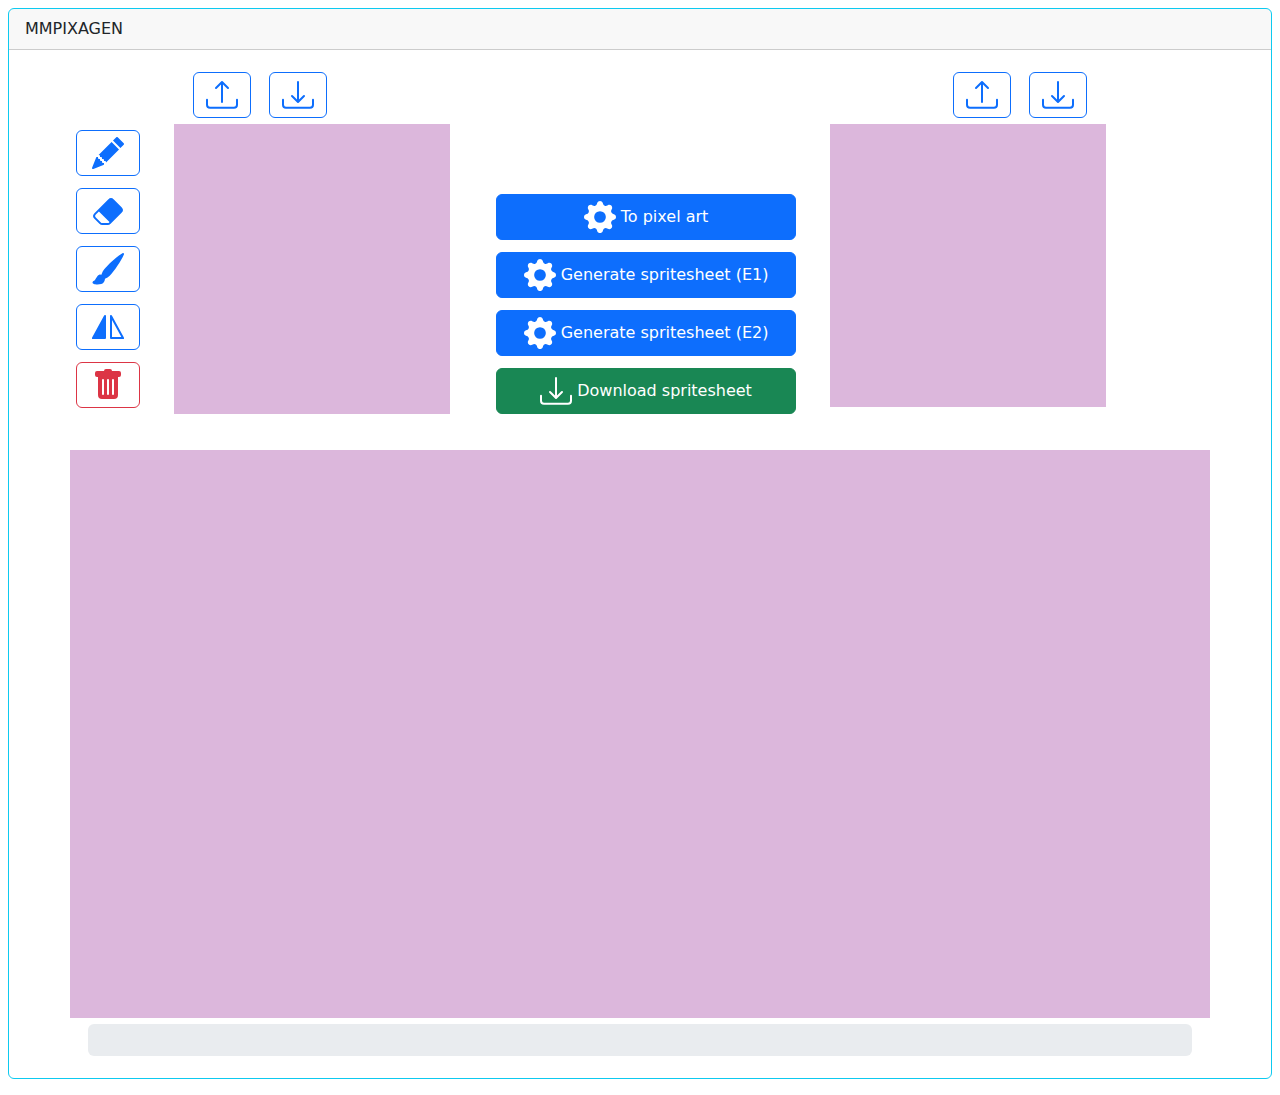
<file: ui/static/index.html>
<!doctype html>
<html lang="en">
<head>
    <meta charset="utf-8">
    <meta name="viewport" content="width=device-width, initial-scale=1">
    <title>MMPIXAGEN</title>
    <link href="https://cdn.jsdelivr.net/npm/bootstrap@5.3.3/dist/css/bootstrap.min.css" rel="stylesheet"
          integrity="sha384-QWTKZyjpPEjISv5WaRU9OFeRpok6YctnYmDr5pNlyT2bRjXh0JMhjY6hW+ALEwIH" crossorigin="anonymous">
    <link href="main.css" rel="stylesheet">
</head>
<body>
<div id="main-window" class="m-2">
    <div class="card border-info mb-3">
        <div class="card-header">MMPIXAGEN</div>
        <div class="card-body">
            <div class="container text-center">
                <!-- Top row elements section -->
                <div class="row">
                    <!-- Section to create line sketch -->
                    <div class="col">
                        <div class="row">
                            <div class="col">
                                <!-- Upload button -->
                                <label for="uploadSketch" class="custom-file-upload btn btn-outline-primary">
                                    <svg xmlns="http://www.w3.org/2000/svg" width="32" height="32" fill="currentColor"
                                         class="bi bi-upload" viewBox="0 0 16 16">
                                        <path d="M.5 9.9a.5.5 0 0 1 .5.5v2.5a1 1 0 0 0 1 1h12a1 1 0 0 0 1-1v-2.5a.5.5 0 0 1 1 0v2.5a2 2 0 0 1-2 2H2a2 2 0 0 1-2-2v-2.5a.5.5 0 0 1 .5-.5"></path>
                                        <path d="M7.646 1.146a.5.5 0 0 1 .708 0l3 3a.5.5 0 0 1-.708.708L8.5 2.707V11.5a.5.5 0 0 1-1 0V2.707L5.354 4.854a.5.5 0 1 1-.708-.708z"></path>
                                    </svg>
                                </label>
                                <input class="margin" type="file" formnovalidate id="uploadSketch" name="file"
                                       accept="image/png">
                                <!-- Download button -->
                                <button type="button" class="btn btn-outline-primary"
                                        onclick="downloadCanvas('sketch')">
                                    <svg xmlns="http://www.w3.org/2000/svg" width="32" height="32" fill="currentColor"
                                         class="bi bi-download" viewBox="0 0 16 16">
                                        <path d="M.5 9.9a.5.5 0 0 1 .5.5v2.5a1 1 0 0 0 1 1h12a1 1 0 0 0 1-1v-2.5a.5.5 0 0 1 1 0v2.5a2 2 0 0 1-2 2H2a2 2 0 0 1-2-2v-2.5a.5.5 0 0 1 .5-.5"></path>
                                        <path d="M7.646 11.854a.5.5 0 0 0 .708 0l3-3a.5.5 0 0 0-.708-.708L8.5 10.293V1.5a.5.5 0 0 0-1 0v8.793L5.354 8.146a.5.5 0 1 0-.708.708z"></path>
                                    </svg>
                                </button>
                            </div>
                        </div>
                        <div class="row">
                            <div class="col">
                                <div class="row">
                                    <!-- Pencil button -->
                                    <button type="button" class="btn btn-outline-primary" style="width: 64px"
                                            onclick="sketchUsePen()">
                                        <svg xmlns="http://www.w3.org/2000/svg" width="32" height="32"
                                             fill="currentColor" class="bi bi-pencil-fill" viewBox="0 0 16 16">
                                            <path d="M12.854.146a.5.5 0 0 0-.707 0L10.5 1.793 14.207 5.5l1.647-1.646a.5.5 0 0 0 0-.708zm.646 6.061L9.793 2.5 3.293 9H3.5a.5.5 0 0 1 .5.5v.5h.5a.5.5 0 0 1 .5.5v.5h.5a.5.5 0 0 1 .5.5v.5h.5a.5.5 0 0 1 .5.5v.207zm-7.468 7.468A.5.5 0 0 1 6 13.5V13h-.5a.5.5 0 0 1-.5-.5V12h-.5a.5.5 0 0 1-.5-.5V11h-.5a.5.5 0 0 1-.5-.5V10h-.5a.5.5 0 0 1-.175-.032l-.179.178a.5.5 0 0 0-.11.168l-2 5a.5.5 0 0 0 .65.65l5-2a.5.5 0 0 0 .168-.11z"></path>
                                        </svg>
                                    </button>
                                    <!-- Eraser button -->
                                    <button type="button" class="btn btn-outline-primary" style="width: 64px"
                                            onclick="sketchUseEraser()">
                                        <svg xmlns="http://www.w3.org/2000/svg" width="32" height="32"
                                             fill="currentColor" class="bi bi-eraser-fill" viewBox="0 0 16 16">
                                            <path d="M8.086 2.207a2 2 0 0 1 2.828 0l3.879 3.879a2 2 0 0 1 0 2.828l-5.5 5.5A2 2 0 0 1 7.879 15H5.12a2 2 0 0 1-1.414-.586l-2.5-2.5a2 2 0 0 1 0-2.828zm.66 11.34L3.453 8.254 1.914 9.793a1 1 0 0 0 0 1.414l2.5 2.5a1 1 0 0 0 .707.293H7.88a1 1 0 0 0 .707-.293z"></path>
                                        </svg>
                                    </button>
                                    <!-- Brush size toggle button -->
                                    <button type="button" class="btn btn-outline-primary" style="width: 64px"
                                            onclick="sketchSetBrushSize()">
                                        <svg xmlns="http://www.w3.org/2000/svg" width="32" height="32"
                                             fill="currentColor" class="bi bi-brush-fill" viewBox="0 0 16 16">
                                            <path d="M15.825.12a.5.5 0 0 1 .132.584c-1.53 3.43-4.743 8.17-7.095 10.64a6.1 6.1 0 0 1-2.373 1.534c-.018.227-.06.538-.16.868-.201.659-.667 1.479-1.708 1.74a8.1 8.1 0 0 1-3.078.132 4 4 0 0 1-.562-.135 1.4 1.4 0 0 1-.466-.247.7.7 0 0 1-.204-.288.62.62 0 0 1 .004-.443c.095-.245.316-.38.461-.452.394-.197.625-.453.867-.826.095-.144.184-.297.287-.472l.117-.198c.151-.255.326-.54.546-.848.528-.739 1.201-.925 1.746-.896q.19.012.348.048c.062-.172.142-.38.238-.608.261-.619.658-1.419 1.187-2.069 2.176-2.67 6.18-6.206 9.117-8.104a.5.5 0 0 1 .596.04"></path>
                                        </svg>
                                    </button>
                                    <!-- Mirror draw button -->
                                    <button type="button" class="btn btn-outline-primary" style="width: 64px"
                                            onclick="sketchCanvasSetMirror()">
                                        <svg xmlns="http://www.w3.org/2000/svg" width="32" height="32"
                                             fill="currentColor" class="bi bi-symmetry-vertical" viewBox="0 0 16 16">
                                            <path d="M7 2.5a.5.5 0 0 0-.939-.24l-6 11A.5.5 0 0 0 .5 14h6a.5.5 0 0 0 .5-.5zm2.376-.484a.5.5 0 0 1 .563.245l6 11A.5.5 0 0 1 15.5 14h-6a.5.5 0 0 1-.5-.5v-11a.5.5 0 0 1 .376-.484M10 4.46V13h4.658z"></path>
                                        </svg>
                                    </button>
                                    <!-- Clear button -->
                                    <button type="button" class="btn btn-outline-danger" style="width: 64px"
                                            onclick="sketchClearCanvas()">
                                        <svg xmlns="http://www.w3.org/2000/svg" width="32" height="32"
                                             fill="currentColor" class="bi bi-trash-fill" viewBox="0 0 16 16">
                                            <path d="M2.5 1a1 1 0 0 0-1 1v1a1 1 0 0 0 1 1H3v9a2 2 0 0 0 2 2h6a2 2 0 0 0 2-2V4h.5a1 1 0 0 0 1-1V2a1 1 0 0 0-1-1H10a1 1 0 0 0-1-1H7a1 1 0 0 0-1 1zm3 4a.5.5 0 0 1 .5.5v7a.5.5 0 0 1-1 0v-7a.5.5 0 0 1 .5-.5M8 5a.5.5 0 0 1 .5.5v7a.5.5 0 0 1-1 0v-7A.5.5 0 0 1 8 5m3 .5v7a.5.5 0 0 1-1 0v-7a.5.5 0 0 1 1 0"></path>
                                        </svg>
                                    </button>
                                </div>
                            </div>
                            <!-- Div for drawn/uploaded sketch-->
                            <div class="col canvas-parent">
                                <canvas id="sketch" width="256" height="256"></canvas>
                            </div>
                        </div>
                    </div>
                    <!-- End of line sketch section -->

                    <!-- Main buttons -->
                    <div class="col">
                        <div class="row"
                             style="margin-top: calc(50% - 56px); max-width: 300px; margin-left: calc(50% - 150px)">
                            <!-- 'To pixel art' button -->
                            <button type="button" class="btn btn-primary" onclick="genImage()">
                                <svg xmlns="http://www.w3.org/2000/svg" width="32" height="32" fill="currentColor"
                                     class="bi bi-gear-fill" viewBox="0 0 16 16">
                                    <path d="M9.405 1.05c-.413-1.4-2.397-1.4-2.81 0l-.1.34a1.464 1.464 0 0 1-2.105.872l-.31-.17c-1.283-.698-2.686.705-1.987 1.987l.169.311c.446.82.023 1.841-.872 2.105l-.34.1c-1.4.413-1.4 2.397 0 2.81l.34.1a1.464 1.464 0 0 1 .872 2.105l-.17.31c-.698 1.283.705 2.686 1.987 1.987l.311-.169a1.464 1.464 0 0 1 2.105.872l.1.34c.413 1.4 2.397 1.4 2.81 0l.1-.34a1.464 1.464 0 0 1 2.105-.872l.31.17c1.283.698 2.686-.705 1.987-1.987l-.169-.311a1.464 1.464 0 0 1 .872-2.105l.34-.1c1.4-.413 1.4-2.397 0-2.81l-.34-.1a1.464 1.464 0 0 1-.872-2.105l.17-.31c.698-1.283-.705-2.686-1.987-1.987l-.311.169a1.464 1.464 0 0 1-2.105-.872zM8 10.93a2.929 2.929 0 1 1 0-5.86 2.929 2.929 0 0 1 0 5.858z"></path>
                                </svg>
                                To pixel art
                            </button>
                            <!-- 'Generate spritesheet E1' button -->
                            <button type="button" class="btn btn-primary" onclick="genSpriteSheet('e1')">
                                <svg xmlns="http://www.w3.org/2000/svg" width="32" height="32" fill="currentColor"
                                     class="bi bi-gear-fill" viewBox="0 0 16 16">
                                    <path d="M9.405 1.05c-.413-1.4-2.397-1.4-2.81 0l-.1.34a1.464 1.464 0 0 1-2.105.872l-.31-.17c-1.283-.698-2.686.705-1.987 1.987l.169.311c.446.82.023 1.841-.872 2.105l-.34.1c-1.4.413-1.4 2.397 0 2.81l.34.1a1.464 1.464 0 0 1 .872 2.105l-.17.31c-.698 1.283.705 2.686 1.987 1.987l.311-.169a1.464 1.464 0 0 1 2.105.872l.1.34c.413 1.4 2.397 1.4 2.81 0l.1-.34a1.464 1.464 0 0 1 2.105-.872l.31.17c1.283.698 2.686-.705 1.987-1.987l-.169-.311a1.464 1.464 0 0 1 .872-2.105l.34-.1c1.4-.413 1.4-2.397 0-2.81l-.34-.1a1.464 1.464 0 0 1-.872-2.105l.17-.31c.698-1.283-.705-2.686-1.987-1.987l-.311.169a1.464 1.464 0 0 1-2.105-.872zM8 10.93a2.929 2.929 0 1 1 0-5.86 2.929 2.929 0 0 1 0 5.858z"></path>
                                </svg>
                                Generate spritesheet (E1)
                            </button>
                            <!-- 'Generate spritesheet E2' button -->
                            <button type="button" class="btn btn-primary" onclick="genSpriteSheet('e2')">
                                <svg xmlns="http://www.w3.org/2000/svg" width="32" height="32" fill="currentColor"
                                     class="bi bi-gear-fill" viewBox="0 0 16 16">
                                    <path d="M9.405 1.05c-.413-1.4-2.397-1.4-2.81 0l-.1.34a1.464 1.464 0 0 1-2.105.872l-.31-.17c-1.283-.698-2.686.705-1.987 1.987l.169.311c.446.82.023 1.841-.872 2.105l-.34.1c-1.4.413-1.4 2.397 0 2.81l.34.1a1.464 1.464 0 0 1 .872 2.105l-.17.31c-.698 1.283.705 2.686 1.987 1.987l.311-.169a1.464 1.464 0 0 1 2.105.872l.1.34c.413 1.4 2.397 1.4 2.81 0l.1-.34a1.464 1.464 0 0 1 2.105-.872l.31.17c1.283.698 2.686-.705 1.987-1.987l-.169-.311a1.464 1.464 0 0 1 .872-2.105l.34-.1c1.4-.413 1.4-2.397 0-2.81l-.34-.1a1.464 1.464 0 0 1-.872-2.105l.17-.31c.698-1.283-.705-2.686-1.987-1.987l-.311.169a1.464 1.464 0 0 1-2.105-.872zM8 10.93a2.929 2.929 0 1 1 0-5.86 2.929 2.929 0 0 1 0 5.858z"></path>
                                </svg>
                                Generate spritesheet (E2)
                            </button>
                            <!-- 'Download spritesheet' button -->
                            <button type="button" class="btn btn-success" onclick="downloadCanvas('sheet')">
                                <svg xmlns="http://www.w3.org/2000/svg" width="32" height="32" fill="currentColor"
                                     class="bi bi-download" viewBox="0 0 16 16">
                                    <path d="M.5 9.9a.5.5 0 0 1 .5.5v2.5a1 1 0 0 0 1 1h12a1 1 0 0 0 1-1v-2.5a.5.5 0 0 1 1 0v2.5a2 2 0 0 1-2 2H2a2 2 0 0 1-2-2v-2.5a.5.5 0 0 1 .5-.5"></path>
                                    <path d="M7.646 11.854a.5.5 0 0 0 .708 0l3-3a.5.5 0 0 0-.708-.708L8.5 10.293V1.5a.5.5 0 0 0-1 0v8.793L5.354 8.146a.5.5 0 1 0-.708.708z"></path>
                                </svg>
                                Download spritesheet
                            </button>
                        </div>
                    </div>

                    <!-- Pixel sprite section -->
                    <div class="col">
                        <div class="row">
                            <div class="col">
                                <!-- Upload button -->
                                <label for="uploadPixel" class="custom-file-upload btn btn-outline-primary">
                                    <svg xmlns="http://www.w3.org/2000/svg" width="32" height="32" fill="currentColor"
                                         class="bi bi-upload" viewBox="0 0 16 16">
                                        <path d="M.5 9.9a.5.5 0 0 1 .5.5v2.5a1 1 0 0 0 1 1h12a1 1 0 0 0 1-1v-2.5a.5.5 0 0 1 1 0v2.5a2 2 0 0 1-2 2H2a2 2 0 0 1-2-2v-2.5a.5.5 0 0 1 .5-.5"></path>
                                        <path d="M7.646 1.146a.5.5 0 0 1 .708 0l3 3a.5.5 0 0 1-.708.708L8.5 2.707V11.5a.5.5 0 0 1-1 0V2.707L5.354 4.854a.5.5 0 1 1-.708-.708z"></path>
                                    </svg>
                                </label>
                                <input class="margin" type="file" formnovalidate id="uploadPixel" name="file"
                                       accept="image/png">
                                <!-- Download button -->
                                <button type="button" class="btn btn-outline-primary"
                                        onclick="downloadCanvas('pixelArt')">
                                    <svg xmlns="http://www.w3.org/2000/svg" width="32" height="32" fill="currentColor"
                                         class="bi bi-download" viewBox="0 0 16 16">
                                        <path d="M.5 9.9a.5.5 0 0 1 .5.5v2.5a1 1 0 0 0 1 1h12a1 1 0 0 0 1-1v-2.5a.5.5 0 0 1 1 0v2.5a2 2 0 0 1-2 2H2a2 2 0 0 1-2-2v-2.5a.5.5 0 0 1 .5-.5"></path>
                                        <path d="M7.646 11.854a.5.5 0 0 0 .708 0l3-3a.5.5 0 0 0-.708-.708L8.5 10.293V1.5a.5.5 0 0 0-1 0v8.793L5.354 8.146a.5.5 0 1 0-.708.708z"></path>
                                    </svg>
                                </button>
                            </div>
                        </div>
                        <!-- Div to hold pixel sprite image -->
                        <div class="row">
                            <div class="col canvas-parent" style="max-width: 276px">
                                <canvas id="pixelArt" width="256" height="256"></canvas>
                            </div>
                        </div>
                    </div>
                    <!-- End of pixel sprite section -->
                </div>
                <!-- End of top row elements section -->

                <!-- Generate spritesheet section -->
                <div class="row canvas-parent" style="margin-top: 30px;">
                    <canvas id="sheet" width="512px" height="256px" style=""></canvas>
                </div>
                <!-- End of generate spritesheet section -->

                <!-- Progress bar section -->
                <div class="row">
                    <div class="col">
                        <div id="progressParent" class="progress" role="progressbar" aria-label="Progress Bar"
                             aria-valuenow="0"
                             aria-valuemin="0" aria-valuemax="100" style="height: 32px">
                            <div id="progress" class="progress-bar progress-bar-striped progress-bar-animated"
                                 style="width: 0">0%
                            </div>
                        </div>
                    </div>
                </div>
                <!-- End of progress bar section -->
            </div>

        </div>
    </div>
</div>
<script src="https://cdn.jsdelivr.net/npm/bootstrap@5.3.3/dist/js/bootstrap.bundle.min.js"
        integrity="sha384-YvpcrYf0tY3lHB60NNkmXc5s9fDVZLESaAA55NDzOxhy9GkcIdslK1eN7N6jIeHz"
        crossorigin="anonymous"></script>
<script src="https://code.jquery.com/jquery-3.7.1.min.js"
        integrity="sha256-/JqT3SQfawRcv/BIHPThkBvs0OEvtFFmqPF/lYI/Cxo=" crossorigin="anonymous"></script>
<script src="main.js"></script>
</body>
</html>
</file>
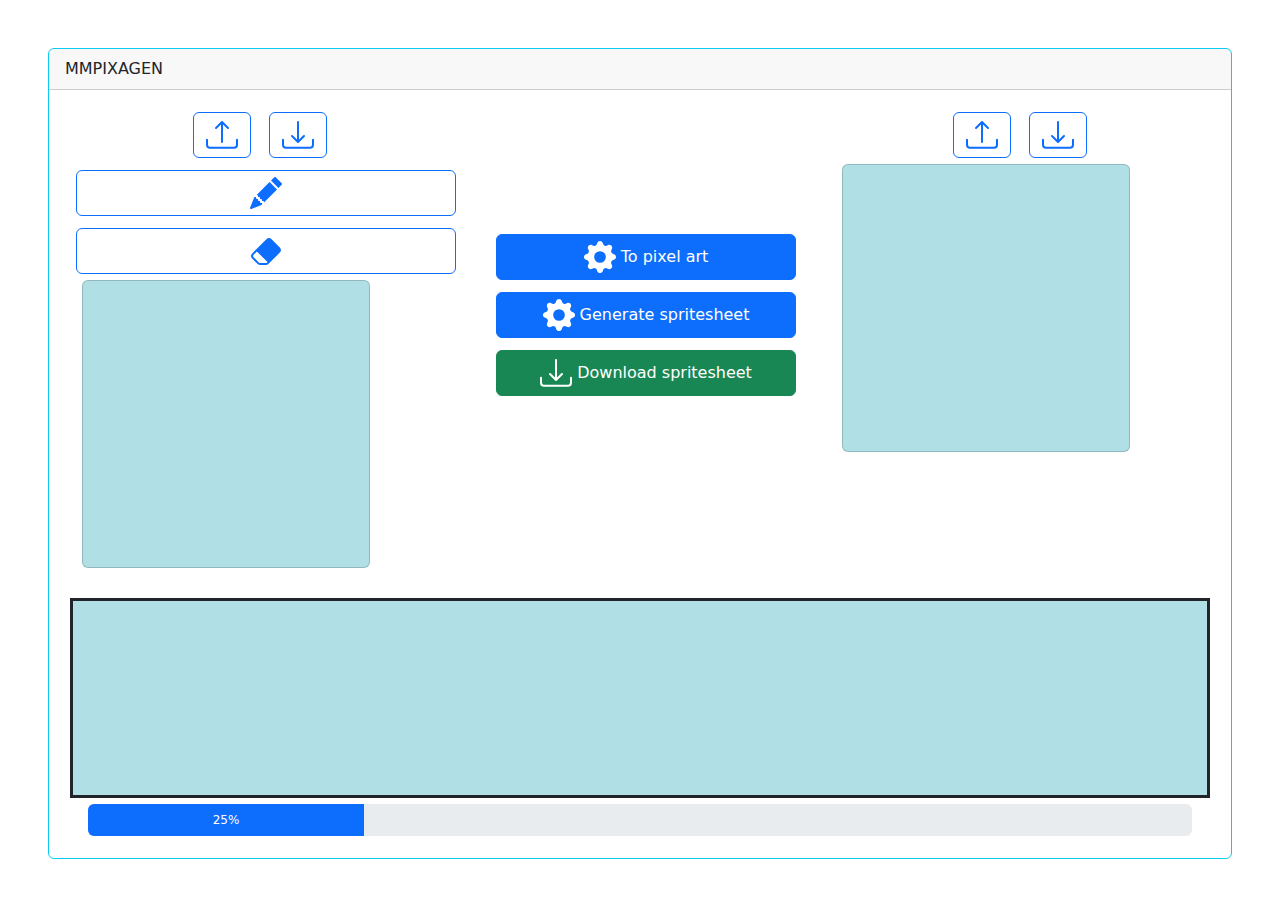
<file: ui/main.html>
<!doctype html>
<html lang="en">
<head>
    <meta charset="utf-8">
    <meta name="viewport" content="width=device-width, initial-scale=1">
    <title>MMPIXAGEN</title>
    <link href="https://cdn.jsdelivr.net/npm/bootstrap@5.3.3/dist/css/bootstrap.min.css" rel="stylesheet"
          integrity="sha384-QWTKZyjpPEjISv5WaRU9OFeRpok6YctnYmDr5pNlyT2bRjXh0JMhjY6hW+ALEwIH" crossorigin="anonymous">
    <style>
        .btn, .progress {
            margin: 6px;
        }

        #sprite-sheet-gen {
            height: 200px;
            width: 100%;
            background-color: powderblue;
            border: solid;
        }
    </style>
</head>
<body>
<div id="main-window" class="m-5">

    <div class="card border-info mb-3">
        <div class="card-header">MMPIXAGEN</div>
        <div class="card-body">
            <div class="container text-center">
                <!-- Top row elements section -->
                <div class="row">
                    <!-- Section to create line sketch -->
                    <div class="col">
                        <div class="row">
                            <div class="col">
                                <!-- Upload button -->
                                <button type="button" class="btn btn-outline-primary">
                                    <svg xmlns="http://www.w3.org/2000/svg" width="32" height="32" fill="currentColor"
                                         class="bi bi-upload" viewBox="0 0 16 16">
                                        <path d="M.5 9.9a.5.5 0 0 1 .5.5v2.5a1 1 0 0 0 1 1h12a1 1 0 0 0 1-1v-2.5a.5.5 0 0 1 1 0v2.5a2 2 0 0 1-2 2H2a2 2 0 0 1-2-2v-2.5a.5.5 0 0 1 .5-.5"/>
                                        <path d="M7.646 1.146a.5.5 0 0 1 .708 0l3 3a.5.5 0 0 1-.708.708L8.5 2.707V11.5a.5.5 0 0 1-1 0V2.707L5.354 4.854a.5.5 0 1 1-.708-.708z"/>
                                    </svg>
                                </button>
                                <!-- Download button -->
                                <button type="button" class="btn btn-outline-primary">
                                    <svg xmlns="http://www.w3.org/2000/svg" width="32" height="32" fill="currentColor"
                                         class="bi bi-download" viewBox="0 0 16 16">
                                        <path d="M.5 9.9a.5.5 0 0 1 .5.5v2.5a1 1 0 0 0 1 1h12a1 1 0 0 0 1-1v-2.5a.5.5 0 0 1 1 0v2.5a2 2 0 0 1-2 2H2a2 2 0 0 1-2-2v-2.5a.5.5 0 0 1 .5-.5"/>
                                        <path d="M7.646 11.854a.5.5 0 0 0 .708 0l3-3a.5.5 0 0 0-.708-.708L8.5 10.293V1.5a.5.5 0 0 0-1 0v8.793L5.354 8.146a.5.5 0 1 0-.708.708z"/>
                                    </svg>
                                </button>
                            </div>
                        </div>
                        <div class="row">
                            <div class="col">
                                <div class="row">
                                    <!-- Pencil button -->
                                    <button type="button" class="btn btn-outline-primary">
                                        <svg xmlns="http://www.w3.org/2000/svg" width="32" height="32"
                                             fill="currentColor" class="bi bi-pencil-fill" viewBox="0 0 16 16">
                                            <path d="M12.854.146a.5.5 0 0 0-.707 0L10.5 1.793 14.207 5.5l1.647-1.646a.5.5 0 0 0 0-.708zm.646 6.061L9.793 2.5 3.293 9H3.5a.5.5 0 0 1 .5.5v.5h.5a.5.5 0 0 1 .5.5v.5h.5a.5.5 0 0 1 .5.5v.5h.5a.5.5 0 0 1 .5.5v.207zm-7.468 7.468A.5.5 0 0 1 6 13.5V13h-.5a.5.5 0 0 1-.5-.5V12h-.5a.5.5 0 0 1-.5-.5V11h-.5a.5.5 0 0 1-.5-.5V10h-.5a.5.5 0 0 1-.175-.032l-.179.178a.5.5 0 0 0-.11.168l-2 5a.5.5 0 0 0 .65.65l5-2a.5.5 0 0 0 .168-.11z"/>
                                        </svg>
                                    </button>
                                    <!-- Eraser button -->
                                    <button type="button" class="btn btn-outline-primary">
                                        <svg xmlns="http://www.w3.org/2000/svg" width="32" height="32"
                                             fill="currentColor" class="bi bi-eraser-fill" viewBox="0 0 16 16">
                                            <path d="M8.086 2.207a2 2 0 0 1 2.828 0l3.879 3.879a2 2 0 0 1 0 2.828l-5.5 5.5A2 2 0 0 1 7.879 15H5.12a2 2 0 0 1-1.414-.586l-2.5-2.5a2 2 0 0 1 0-2.828zm.66 11.34L3.453 8.254 1.914 9.793a1 1 0 0 0 0 1.414l2.5 2.5a1 1 0 0 0 .707.293H7.88a1 1 0 0 0 .707-.293z"/>
                                        </svg>
                                    </button>
                                </div>
                            </div>
                            <!-- Div for drawn/uploaded sketch-->
                            <div class="col">
                                <div class="card" style="width: 18rem; height: 18rem; background-color: powderblue;">
                                </div>
                            </div>
                        </div>
                    </div>
                    <!-- End of line sketch section -->

                    <!-- Main buttons -->
                    <div class="col">
                        <div class="row"
                             style="margin-top: calc(50% - 56px); max-width: 300px; margin-left: calc(50% - 150px)">
                            <!-- 'To pixel art' button -->
                            <button type="button" class="btn btn-primary">
                                <svg xmlns="http://www.w3.org/2000/svg" width="32" height="32" fill="currentColor"
                                     class="bi bi-gear-fill" viewBox="0 0 16 16">
                                    <path d="M9.405 1.05c-.413-1.4-2.397-1.4-2.81 0l-.1.34a1.464 1.464 0 0 1-2.105.872l-.31-.17c-1.283-.698-2.686.705-1.987 1.987l.169.311c.446.82.023 1.841-.872 2.105l-.34.1c-1.4.413-1.4 2.397 0 2.81l.34.1a1.464 1.464 0 0 1 .872 2.105l-.17.31c-.698 1.283.705 2.686 1.987 1.987l.311-.169a1.464 1.464 0 0 1 2.105.872l.1.34c.413 1.4 2.397 1.4 2.81 0l.1-.34a1.464 1.464 0 0 1 2.105-.872l.31.17c1.283.698 2.686-.705 1.987-1.987l-.169-.311a1.464 1.464 0 0 1 .872-2.105l.34-.1c1.4-.413 1.4-2.397 0-2.81l-.34-.1a1.464 1.464 0 0 1-.872-2.105l.17-.31c.698-1.283-.705-2.686-1.987-1.987l-.311.169a1.464 1.464 0 0 1-2.105-.872zM8 10.93a2.929 2.929 0 1 1 0-5.86 2.929 2.929 0 0 1 0 5.858z"/>
                                </svg>
                                To pixel art
                            </button>
                            <!-- 'Generate spritesheet' button -->
                            <button type="button" class="btn btn-primary">
                                <svg xmlns="http://www.w3.org/2000/svg" width="32" height="32" fill="currentColor"
                                     class="bi bi-gear-fill" viewBox="0 0 16 16">
                                    <path d="M9.405 1.05c-.413-1.4-2.397-1.4-2.81 0l-.1.34a1.464 1.464 0 0 1-2.105.872l-.31-.17c-1.283-.698-2.686.705-1.987 1.987l.169.311c.446.82.023 1.841-.872 2.105l-.34.1c-1.4.413-1.4 2.397 0 2.81l.34.1a1.464 1.464 0 0 1 .872 2.105l-.17.31c-.698 1.283.705 2.686 1.987 1.987l.311-.169a1.464 1.464 0 0 1 2.105.872l.1.34c.413 1.4 2.397 1.4 2.81 0l.1-.34a1.464 1.464 0 0 1 2.105-.872l.31.17c1.283.698 2.686-.705 1.987-1.987l-.169-.311a1.464 1.464 0 0 1 .872-2.105l.34-.1c1.4-.413 1.4-2.397 0-2.81l-.34-.1a1.464 1.464 0 0 1-.872-2.105l.17-.31c.698-1.283-.705-2.686-1.987-1.987l-.311.169a1.464 1.464 0 0 1-2.105-.872zM8 10.93a2.929 2.929 0 1 1 0-5.86 2.929 2.929 0 0 1 0 5.858z"/>
                                </svg>
                                Generate spritesheet
                            </button>
                            <!-- 'Download spritesheet' button -->
                            <button type="button" class="btn btn-success">
                                <svg xmlns="http://www.w3.org/2000/svg" width="32" height="32" fill="currentColor"
                                     class="bi bi-download" viewBox="0 0 16 16">
                                    <path d="M.5 9.9a.5.5 0 0 1 .5.5v2.5a1 1 0 0 0 1 1h12a1 1 0 0 0 1-1v-2.5a.5.5 0 0 1 1 0v2.5a2 2 0 0 1-2 2H2a2 2 0 0 1-2-2v-2.5a.5.5 0 0 1 .5-.5"/>
                                    <path d="M7.646 11.854a.5.5 0 0 0 .708 0l3-3a.5.5 0 0 0-.708-.708L8.5 10.293V1.5a.5.5 0 0 0-1 0v8.793L5.354 8.146a.5.5 0 1 0-.708.708z"/>
                                </svg>
                                Download spritesheet
                            </button>
                        </div>
                    </div>

                    <!-- Pixel sprite section -->
                    <div class="col">
                        <div class="row">
                            <div class="col">
                                <!-- Upload button -->
                                <button type="button" class="btn btn-outline-primary">
                                    <svg xmlns="http://www.w3.org/2000/svg" width="32" height="32" fill="currentColor"
                                         class="bi bi-upload" viewBox="0 0 16 16">
                                        <path d="M.5 9.9a.5.5 0 0 1 .5.5v2.5a1 1 0 0 0 1 1h12a1 1 0 0 0 1-1v-2.5a.5.5 0 0 1 1 0v2.5a2 2 0 0 1-2 2H2a2 2 0 0 1-2-2v-2.5a.5.5 0 0 1 .5-.5"/>
                                        <path d="M7.646 1.146a.5.5 0 0 1 .708 0l3 3a.5.5 0 0 1-.708.708L8.5 2.707V11.5a.5.5 0 0 1-1 0V2.707L5.354 4.854a.5.5 0 1 1-.708-.708z"/>
                                    </svg>
                                </button>
                                <!-- Download button -->
                                <button type="button" class="btn btn-outline-primary">
                                    <svg xmlns="http://www.w3.org/2000/svg" width="32" height="32" fill="currentColor"
                                         class="bi bi-download" viewBox="0 0 16 16">
                                        <path d="M.5 9.9a.5.5 0 0 1 .5.5v2.5a1 1 0 0 0 1 1h12a1 1 0 0 0 1-1v-2.5a.5.5 0 0 1 1 0v2.5a2 2 0 0 1-2 2H2a2 2 0 0 1-2-2v-2.5a.5.5 0 0 1 .5-.5"/>
                                        <path d="M7.646 11.854a.5.5 0 0 0 .708 0l3-3a.5.5 0 0 0-.708-.708L8.5 10.293V1.5a.5.5 0 0 0-1 0v8.793L5.354 8.146a.5.5 0 1 0-.708.708z"/>
                                    </svg>
                                </button>
                            </div>
                        </div>
                        <!-- Div to hold pixel sprite image -->
                        <div class="row">
                            <div class="col">
                                <div class="card" style="width: 18rem; height: 18rem; background-color: powderblue;">
                                </div>
                            </div>
                        </div>
                    </div>
                    <!-- End of pixel sprite section -->
                </div>
                <!-- End of top row elements section -->

                <!-- Generate spritesheet section -->
                <div class="row" style="margin-top: 30px">
                    <div id="sprite-sheet-gen"></div>
                </div>
                <!-- End of generate spritesheet section -->

                <!-- Progress bar section -->
                <div class="row">
                    <div class="col">
                        <div class="progress" role="progressbar" aria-label="Example with label" aria-valuenow="25"
                             aria-valuemin="0" aria-valuemax="100" style="height: 32px">
                            <div class="progress-bar" style="width: 25%">25%</div>
                        </div>
                    </div>
                </div>
                <!-- End of progress bar section -->
            </div>

        </div>
    </div>
</div>
<script src="https://cdn.jsdelivr.net/npm/bootstrap@5.3.3/dist/js/bootstrap.bundle.min.js"
        integrity="sha384-YvpcrYf0tY3lHB60NNkmXc5s9fDVZLESaAA55NDzOxhy9GkcIdslK1eN7N6jIeHz"
        crossorigin="anonymous"></script>
</body>
</html>
</file>
<file: ui/static/main.css>
#uploadSketch, #uploadPixel {
    display: none;
}

.notransition {
    -webkit-transition: none !important;
    -moz-transition: none !important;
    -o-transition: none !important;
    transition: none !important;
}

.canvas-parent {
    /*border: 6px solid #da16da;*/
    background-color: #dcb7dc;
    padding: 10px
}

.btn, .progress {
    margin: 6px;
}
</file>
